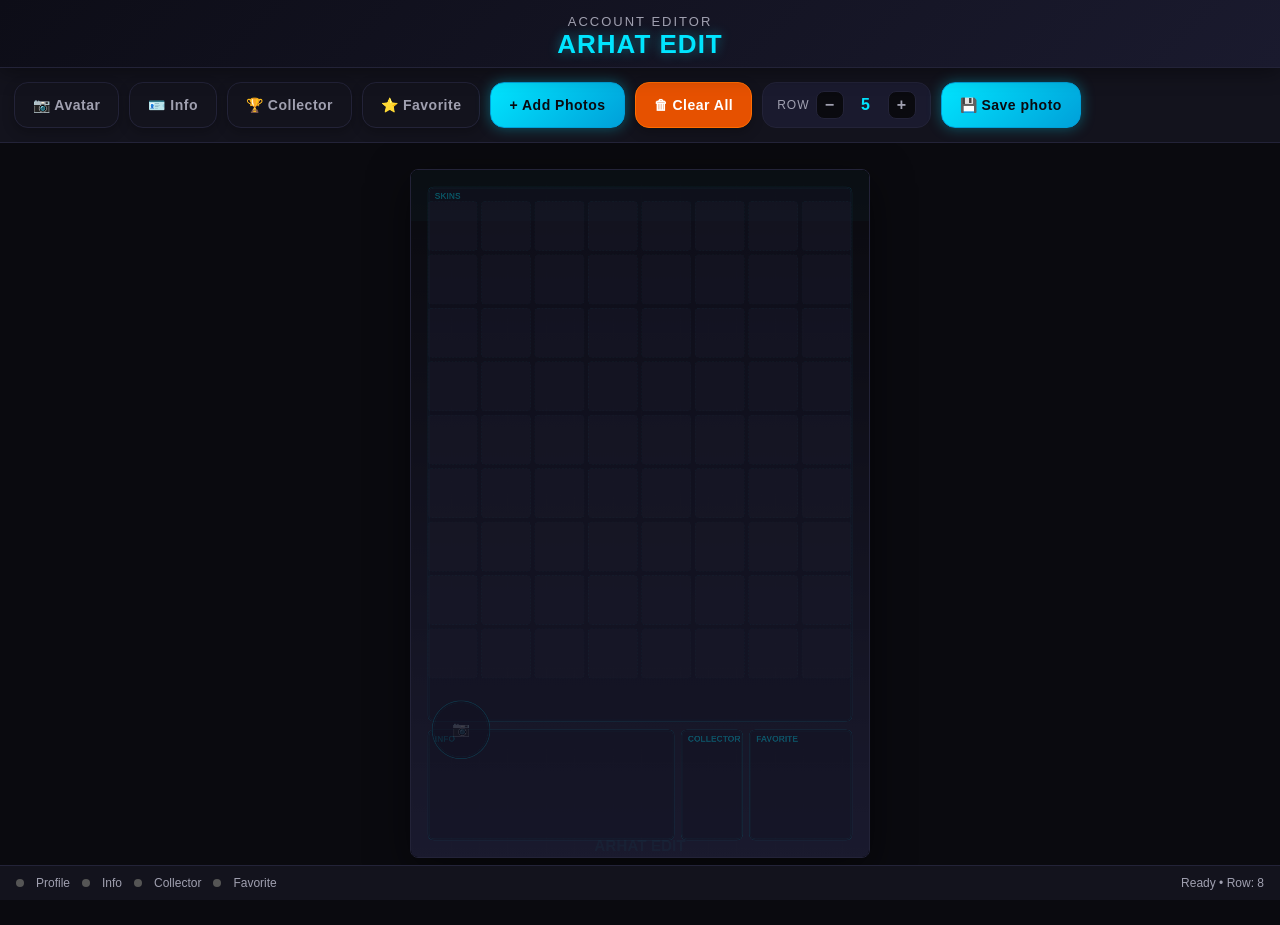
<file: index.html>
<!DOCTYPE html>
<html lang="en">
<head>
  <meta charset="UTF-8" />
  <meta name="viewport" content="width=device-width, initial-scale=1.0, viewport-fit=cover" />
  <meta name="theme-color" content="#0a0a0f" />
  <title>ARHAT EDIT — Mobile Legends Account Editor</title>
  <link rel="stylesheet" href="style.css" />
  <link rel="icon" href="data:,">
</head>
<body>
  <!-- HEADER -->
  <header>
    <div class="logo-stack">
      <span class="title">ACCOUNT EDITOR</span>
      <span class="subtitle">ARHAT&nbsp;EDIT</span>
    </div>
  </header>

  <!-- TOOLBAR -->
  <nav class="toolbar">
    <button class="btn btn-ghost" id="btn-profile">📷 Avatar</button>
    <button class="btn btn-ghost" id="btn-collection">🪪 Info</button>
    <button class="btn btn-ghost" id="btn-collector">🏆 Collector</button>
    <button class="btn btn-ghost" id="btn-favorite">⭐ Favorite</button>
    <button class="btn btn-primary" id="btn-add-photos">+ Add Photos</button>
    <button class="btn btn-warning" id="btn-clear">🗑 Clear All</button>

    <div class="row-controls">
      <span class="row-label">Row</span>
      <button class="row-btn" id="row-minus">−</button>
      <span class="row-value" id="row-value">5</span>
      <button class="row-btn" id="row-plus">+</button>
    </div>

    <button class="btn btn-primary" id="btn-save">💾 Save photo</button>
  </nav>

  <!-- PREVIEW -->
  <main class="preview-wrap">
    <div class="canvas-container">
      <canvas id="editor-canvas" width="1080" height="1620"></canvas>
    </div>
  </main>

  <!-- STATUS -->
  <div class="status-bar">
    <div class="status-left">
      <span class="status-dot" id="dot-profile"></span>Profile
      <span class="status-dot" id="dot-collection"></span>Info
      <span class="status-dot" id="dot-collector"></span>Collector
      <span class="status-dot" id="dot-favorite"></span>Favorite
    </div>
    <span class="status-right" id="status-text">Ready</span>
  </div>

  <!-- HIDDEN FILE INPUTS -->
  <input type="file" id="input-profile" accept="image/*" capture="environment" />
  <input type="file" id="input-collection" accept="image/*" capture="environment" />
  <input type="file" id="input-collector" accept="image/*" capture="environment" />
  <input type="file" id="input-favorite" accept="image/*" capture="environment" />
  <input type="file" id="input-photos" accept="image/*" multiple />

  <script src="editor.js"></script>
</body>
</html>
</file>
<file: style.css>
/* ARHAT EDIT — dark mobile-first design system */

*,
*::before,
*::after {
  box-sizing: border-box;
}

:root {
  --bg: #0a0a0f;
  --panel: #13131d;
  --panel-2: #1a1a2e;
  --accent: #00e5ff;
  --accent-glow: rgba(0, 229, 255, 0.3);
  --text: #f0f0f5;
  --text-dim: #a0a0b0;
  --border: #232338;
}

html,
body {
  margin: 0;
  padding: 0;
  background: var(--bg);
  color: var(--text);
  font-family: -apple-system, BlinkMacSystemFont, 'Segoe UI', Roboto, Oxygen,
    Ubuntu, sans-serif;
  overflow-x: hidden;
  -webkit-tap-highlight-color: transparent;
  touch-action: manipulation;
  width: 100vw;
  height: 100vh;
}

/* ===== HEADER ===== */
header {
  background: linear-gradient(135deg, #0d0d17 0%, #1a1a2e 100%);
  padding: 14px 16px 10px;
  position: sticky;
  top: 0;
  z-index: 100;
  border-bottom: 1px solid var(--border);
  box-shadow: 0 4px 20px rgba(0, 0, 0, 0.4);
}

.logo-stack {
  display: flex;
  flex-direction: column;
  align-items: center;
  gap: 2px;
}

.logo-stack .title {
  font-size: 13px;
  letter-spacing: 2px;
  font-weight: 500;
  color: var(--text-dim);
  text-transform: uppercase;
}

.logo-stack .subtitle {
  font-size: 26px;
  font-weight: 700;
  color: var(--accent);
  text-shadow: 0 0 12px rgba(0, 229, 255, 0.4);
  letter-spacing: 1px;
  line-height: 1;
}

/* ===== TOOLBAR ===== */
.toolbar {
  display: flex;
  gap: 10px;
  padding: 14px;
  overflow-x: auto;
  overflow-y: hidden;
  scrollbar-width: none;
  background: var(--panel);
  border-bottom: 1px solid var(--border);
  -webkit-overflow-scrolling: touch;
  position: sticky;
  top: 60px; /* header height */
  z-index: 90;
}

.toolbar::-webkit-scrollbar {
  display: none;
}

.btn {
  flex: 0 0 auto;
  background: var(--panel-2);
  border: 1.5px solid var(--border);
  border-radius: 14px;
  padding: 12px 18px;
  color: var(--text);
  font-size: 14px;
  font-weight: 600;
  letter-spacing: 0.5px;
  white-space: nowrap;
  cursor: pointer;
  transition: all 0.15s ease;
  display: flex;
  align-items: center;
  gap: 8px;
  box-shadow: 0 4px 12px rgba(0, 0, 0, 0.25);
}

.btn:active {
  transform: scale(0.96);
  box-shadow: 0 2px 6px rgba(0, 0, 0, 0.3);
}

.btn-primary {
  background: linear-gradient(135deg, #00e5ff 0%, #00a0d9 100%);
  border-color: #00a0d9;
  color: #0a0a0f;
  font-weight: 700;
  box-shadow: 0 0 14px rgba(0, 229, 255, 0.35);
}

.btn-primary:active {
  box-shadow: 0 0 8px rgba(0, 229, 255, 0.25);
}

.btn-ghost {
  background: transparent;
  border-color: var(--border);
  color: var(--text-dim);
}

.btn-ghost.active,
.btn-ghost:hover {
  color: var(--accent);
  border-color: var(--accent);
}

.btn-warning {
  background: #e65100;
  border-color: #ff6d00;
  color: #fff;
}

.btn-warning:active {
  background: #d04000;
}

/* Row size control */
.row-controls {
  display: inline-flex;
  align-items: center;
  gap: 6px;
  background: var(--panel-2);
  border: 1.5px solid var(--border);
  border-radius: 14px;
  padding: 8px 14px;
}

.row-controls .row-label {
  font-size: 12px;
  color: var(--text-dim);
  letter-spacing: 1px;
  text-transform: uppercase;
}

.row-controls .row-value {
  font-size: 16px;
  font-weight: 700;
  color: var(--accent);
  min-width: 32px;
  text-align: center;
}

.row-btn {
  width: 28px;
  height: 28px;
  border-radius: 8px;
  border: 1px solid var(--border);
  background: var(--bg);
  color: var(--text-dim);
  font-size: 16px;
  font-weight: 700;
  cursor: pointer;
  transition: all 0.12s ease;
  display: flex;
  align-items: center;
  justify-content: center;
}

.row-btn:active {
  background: var(--accent);
  color: var(--bg);
  transform: scale(0.92);
}

/* ===== PREVIEW AREA ===== */
.preview-wrap {
  padding: 10px;
  background: var(--bg);
  min-height: calc(100vh - 160px);
  display: flex;
  justify-content: center;
  align-items: center;
}

.canvas-container {
  width: min(98vw, calc((100vh - 210px) * (1080 / 1620)));
  background: #000;
  border-radius: 8px;
  overflow: hidden;
  box-shadow: 0 12px 40px rgba(0, 0, 0, 0.5);
  border: 1px solid var(--border);
}

#editor-canvas {
  display: block;
  width: 100%;
  height: auto;
  image-rendering: -webkit-optimize-contrast;
  image-rendering: crisp-edges;
}

/* Empty slot placeholders */
.slot-hint {
  position: absolute;
  background: rgba(0, 229, 255, 0.05);
  border: 2px dashed var(--accent);
  border-radius: 12px;
  display: flex;
  align-items: center;
  justify-content: center;
  color: var(--text-dim);
  font-size: 13px;
  padding: 12px;
  text-align: center;
  pointer-events: none;
  opacity: 0;
  transition: opacity 0.2s;
}

.slot-hint.has-slot {
  opacity: 1;
}

/* ===== STATUS ===== */
.status-bar {
  position: fixed;
  bottom: env(safe-area-inset-bottom, 0);
  left: 0;
  right: 0;
  background: var(--panel);
  border-top: 1px solid var(--border);
  padding: 10px 16px calc(10px + env(safe-area-inset-bottom, 0));
  font-size: 12px;
  color: var(--text-dim);
  display: flex;
  justify-content: space-between;
  align-items: center;
  z-index: 95;
}

.status-bar .status-left {
  display: flex;
  gap: 12px;
  align-items: center;
}

.status-dot {
  width: 8px;
  height: 8px;
  border-radius: 50%;
  background: #555;
  display: inline-block;
}

.status-dot.active {
  background: var(--accent);
  box-shadow: 0 0 8px var(--accent-glow);
}

.status-right {
  font-weight: 500;
  color: var(--text-dim);
}

.status-right.ready {
  color: var(--accent);
}
</file>
